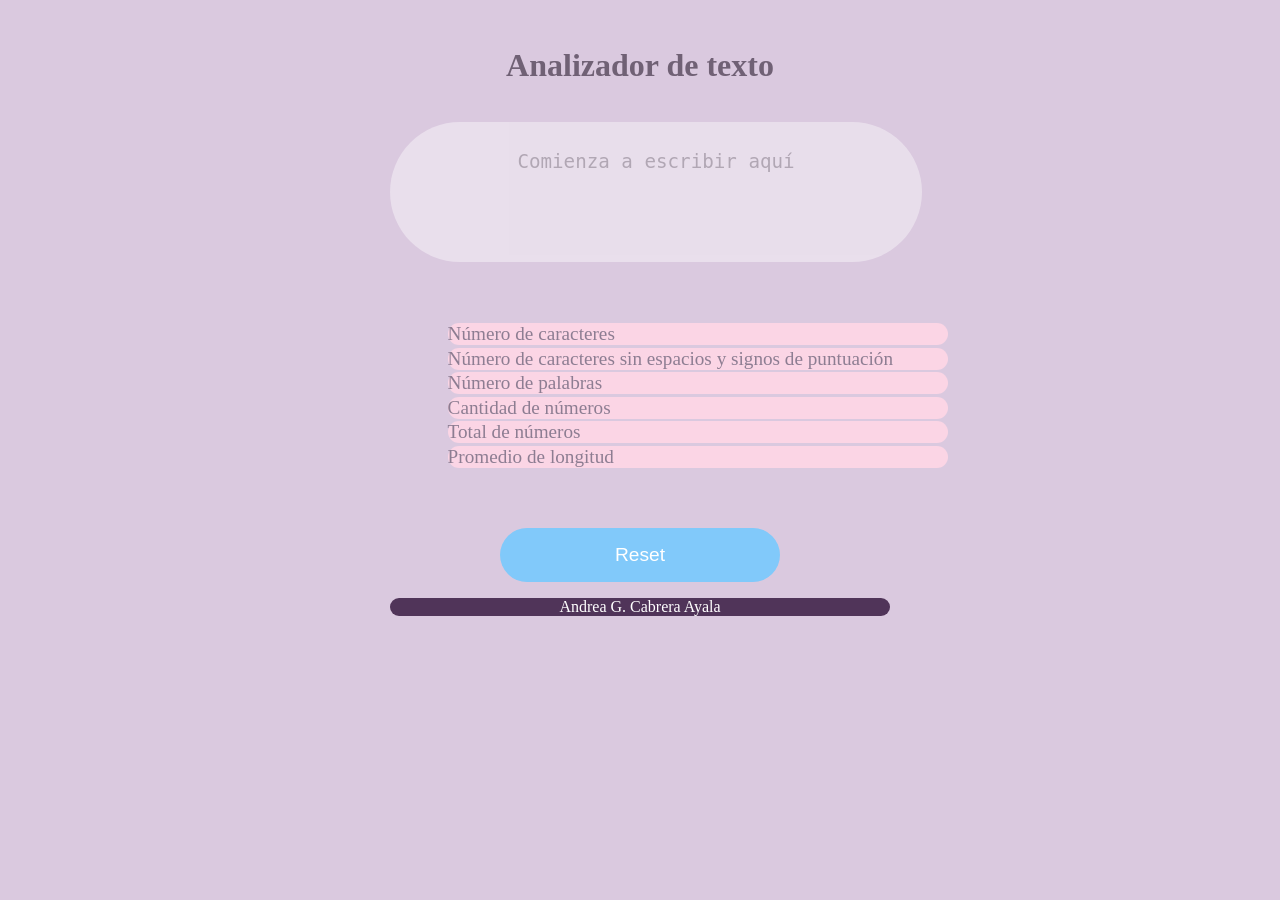
<file: index.html>
<!DOCTYPE html>
<html>

<head>
  <meta charset="utf-8">
  <title>Analizador de texto</title>
  <link rel="stylesheet" href="./style.css" />
</head>

<body>
  <script src="index.js" type="module"></script>


 <header><h1>Analizador de texto</h1></header>
 <textarea name="user-input" placeholder="Comienza a escribir aquí"></textarea>

<ul class="ul">
  <li class="caracter">Número de caracteres</li>
  <li class="caractersolo">Número de caracteres sin espacios y signos de puntuación</li>
  <li class="parrafo"> Número de palabras</li>
  <li class="cantnumeros">Cantidad de números</li>
  <li class="totalnum">Total de números</li>
  <li class="promlong">Promedio de longitud</li>
</ul>

<button class="resetButton" id="reset-button"> Reset</button>

<footer>
  <p> Andrea G. Cabrera Ayala</p>
</footer>

</body>
</html>
</file>
<file: style.css>
body{
    background-color:#dac9df;
    margin: 0 auto;
    width: 500px;
    padding: 10px;
    text-align: center;
}
header{
    color: #706175;
    text-align: center;
    font-size: 80px 0;
    padding: 1em 1.5em;
}
textarea[name="user-input"]{
    line-height: 60px;
    border: none;
    outline: none;
    font-size: 1.2rem;
    padding: 10px 16px;
    border-radius: 100px;
    text-align: center;
    opacity: 0.4;
    width: 500px;
    resize: none;
    cursor: pointer;
}
.ul{
    color: #8d7d92;
    border-radius: 100px;
    list-style: none;
    text-align: justify;
    padding: 2em 3em;
    width: 100%;
    font-size: larger;
}
.parrafo{
    border-width: 1px;
    height: auto;
    margin-bottom: .5%;
    background-color:#fbd5e5;
    border-radius: 100px;
}
.caracter{
    border-width: 1px;
    height: auto;
    margin-bottom: .5%;
    background-color:#fbd5e5;
    border-radius: 100px;
}
.caractersolo{
    border-width: 1px;
    height: auto;
    margin-bottom: .5%;
    background-color:#fbd5e5;
    border-radius: 100px;
}
.cantnumeros{
    border-width: 1px;
    height: auto;
    margin-bottom: .5%;
    background-color:#fbd5e5;
    border-radius: 100px;
}
.totalnum{
    border-width: 1px;
    height: auto;
    margin-bottom: .5%;
    background-color:#fbd5e5;
    border-radius: 100px;
}
.promlong{
    border-width: 1px;
    height: auto;
    margin-bottom: .5%;
    background-color:#fbd5e5;
    border-radius: 100px;
}
#reset-button{
    border: none;
    background-color: #81c9fa;
    padding: 16px 16px;
    color: #fff;
    font-size: 1.2rem;
    text-transform: capitalize;
    border-radius: 100px;
    box-shadow: #fff0ff;
    outline: none;
    cursor: pointer;
    text-align: center;
    top: 30px;
    width: 280px;
}
footer{
    color:#ffffff;
    text-align: center;
    background-color:#503459;
    border-radius: 100px;
}
</file>
